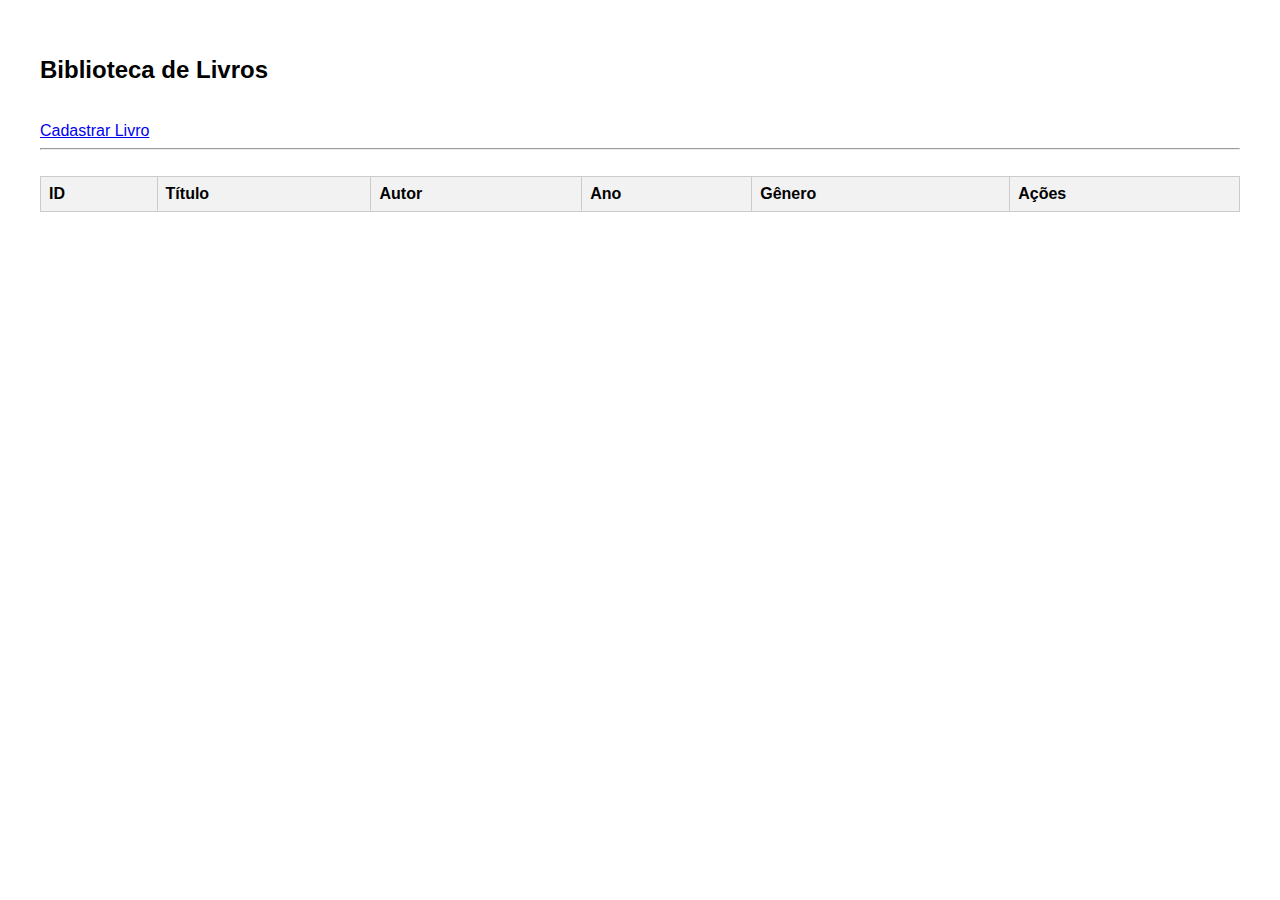
<file: biblioteca-api/public/index.html>
<!DOCTYPE html>
<html lang="en">
<head>
    <meta charset="UTF-8">
    <meta name="viewport" content="width=device-width, initial-scale=1.0">
    <title>Document</title>
    <link rel="stylesheet" href="css/style.css">
</head>
<body>
    <h1 class="center">Biblioteca de Livros</h1>
    <br>
    <a href="add.html">Cadastrar Livro</a>
    <br>
    <hr>
    <br>
    <table id="livrosTabela">
        <thead>
            <tr>
                <th>ID</th>
                <th>Título</th>
                <th>Autor</th>
                <th>Ano</th>
                <th>Gênero</th>
                <th>Ações</th>
            </tr>
        </thead>
        <tbody id="livrosCorpo">
            <!-- Os livros serão inseridos aqui dinamicamente -->
        </tbody>
    </table>
</body>
<script src="js/script.js"></script>
</html>
</file>
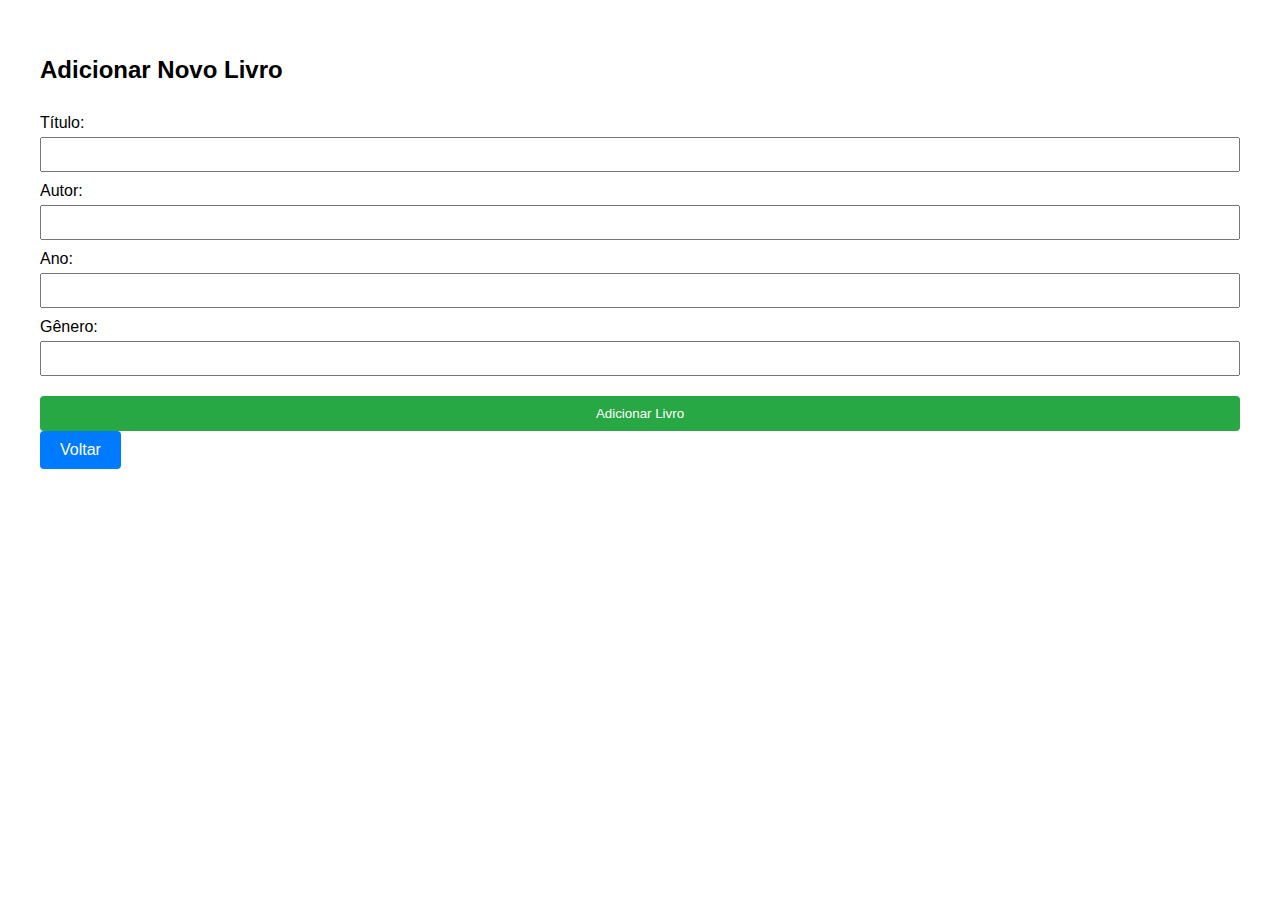
<file: biblioteca-api/public/add.html>
<!DOCTYPE html>
<html lang="en">
<head>
    <meta charset="UTF-8">
    <meta name="viewport" content="width=device-width, initial-scale=1.0">
    <title>Document</title>
    <link rel="stylesheet" href="css/style.css">
</head>
<body>
    <h1>Adicionar Novo Livro</h1>
        <form id="livroCad">
            <label for="titulo">Título:</label>
            <input type="text" id="titulo" required>
            <label for="autor">Autor:</label>
            <input type="text" id="autor" required>
            <label for="ano">Ano:</label>
            <input type="number" id="ano" required>
            <label for="genero">Gênero:</label>
            <input type="text" id="genero" required>
            <button type="submit">Adicionar Livro</button>
        </form>
        <a href="index.html" class="button">Voltar</a>
</body>
    <script src="js/script.js"></script>
</html>
</file>
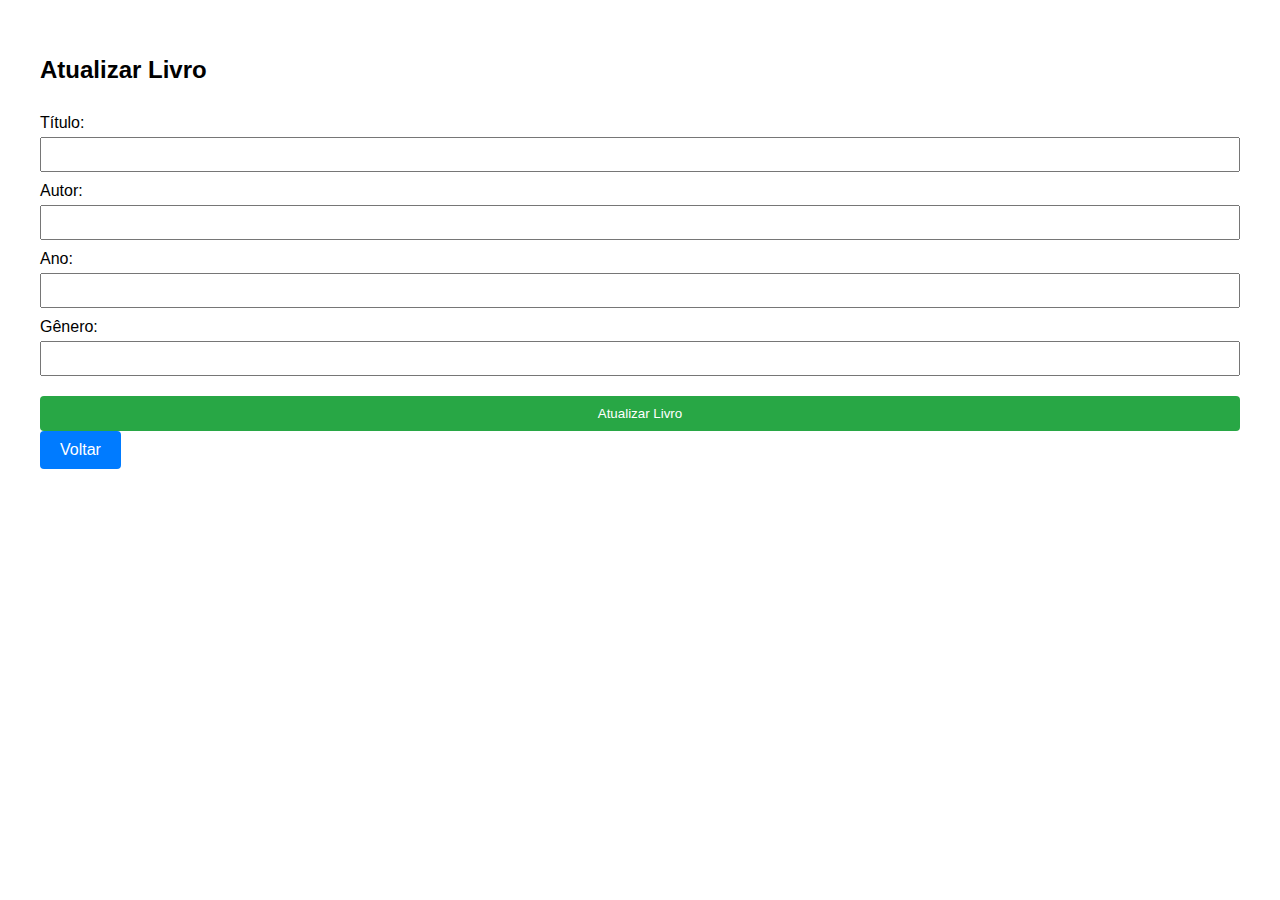
<file: biblioteca-api/public/update.html>
<!DOCTYPE html>
<html lang="en">
<head>
    <meta charset="UTF-8">
    <meta name="viewport" content="width=device-width, initial-scale=1.0">
    <title>Document</title>
    <link rel="stylesheet" href="css/style.css">
</head>
<body>
    <h1>Atualizar Livro</h1>
    	<form id="livroUp">
        	<input type="hidden" id="livroId">
        	<label for="titulo">Título:</label>
        	<input type="text" id="titulo" required>
        	<label for="autor">Autor:</label>
        	<input type="text" id="autor" required>
        	<label for="ano">Ano:</label>
        	<input type="number" id="ano" required>
        	<label for="genero">Gênero:</label>
       	<input type="text" id="genero" required>
        	<button type="submit">Atualizar Livro</button>
    	</form>
    	<a href="index.html" class="button">Voltar</a>
</body>
<script src="js/script.js"></script>
</html>
</file>
<file: biblioteca-api/public/css/style.css>
body {
    font-family: Arial, sans-serif;
    margin: 20px;
    padding: 20px;
}


h1 {
    font-size: 24px;
    margin-bottom: 20px;
}


table {
    width: 100%;
    border-collapse: collapse;
    margin-bottom: 20px;
}


th, td {
    border: 1px solid #ccc;
    padding: 8px;
    text-align: left;
}


th {
    background-color: #f2f2f2;
}


.button {
    display: inline-block;
    padding: 10px 20px;
    background-color: #007bff;
    color: white;
    text-decoration: none;
    border-radius: 4px;
}

.delete {
    display: inline-block;
    padding: 10px 20px;
    margin-left: 10px;
    background-color: #ff0000;
    color: white;
    text-decoration: none;
    border-radius: 4px;
}

form {
    display: flex;
    flex-direction: column;
}


form label {
    margin-top: 10px;
}


form input {
    padding: 8px;
    margin-top: 5px;
}


form button {
    margin-top: 20px;
    padding: 10px;
    background-color: #28a745;
    color: white;
    border: none;
    border-radius: 4px;
    cursor: pointer;
}


form button:hover {
    background-color: #218838;
}
</file>
